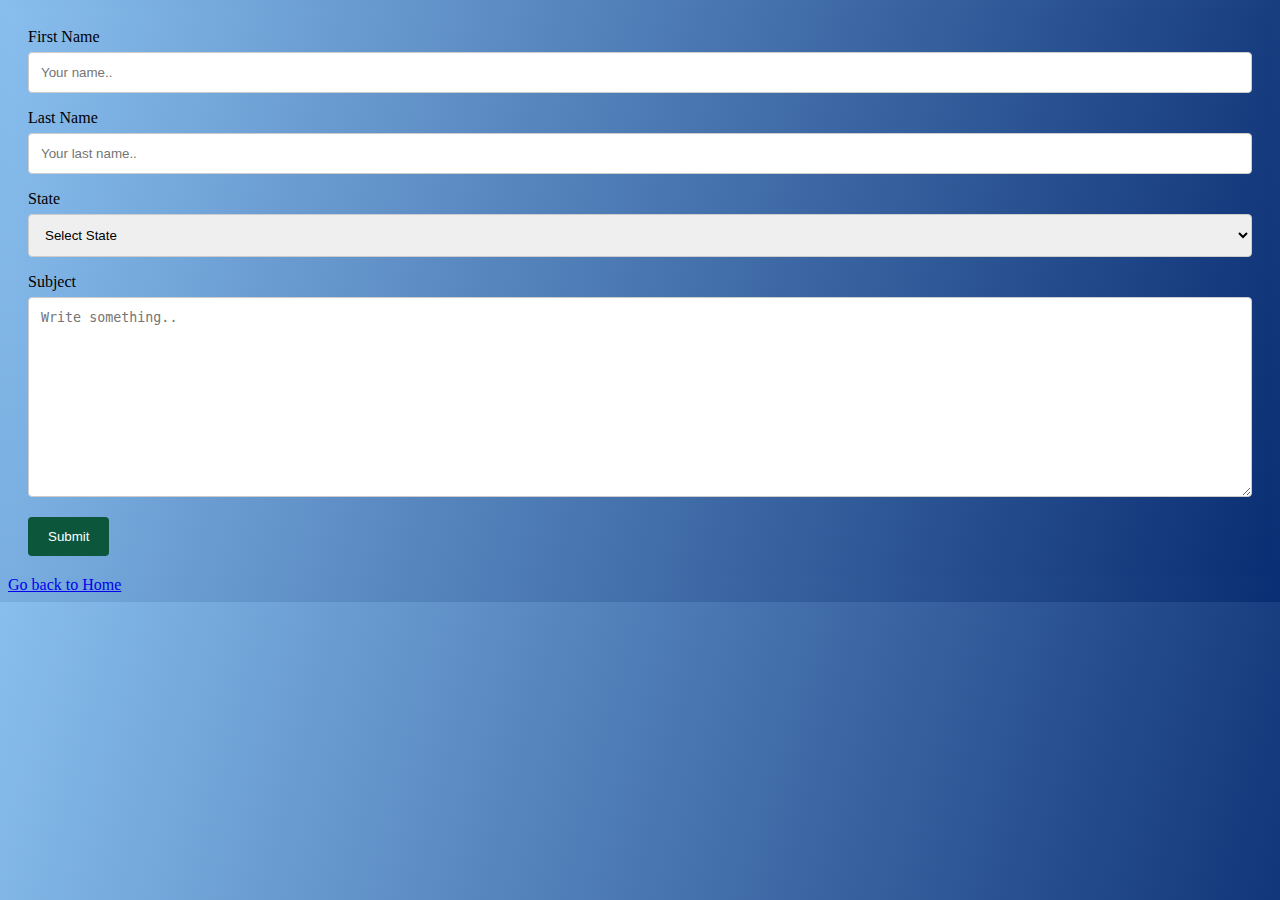
<file: contact.html>
<!DOCTYPE html>
<html lang="en">
<head>
    <meta charset="UTF-8">
    <meta http-equiv="X-UA-Compatible" content="IE=edge">
    <meta name="viewport" content="width=device-width, initial-scale=1.0">
    <title>Contact Us</title>
    <link rel="stylesheet" href="contact.css" />
</head>
<body>
    <div class="container">
        <form action="action_page.php">
      
          <label for="fname">First Name</label>
          <input type="text" id="fname" name="Firstname" placeholder="Your name..">
      
          <label for="lname">Last Name</label>
          <input type="text" id="lname" name="lastname" placeholder="Your last name..">
      
          <label for="state">State</label>
          <select id="state" name="state">
            <option value="null">Select State</option>
            <option value="Andhra Pradesh">Andhra Pradesh</option>
            <option value="Andaman and Nicobar Islands">Andaman and Nicobar Islands</option>
            <option value="Arunachal Pradesh">Arunachal Pradesh</option>
            <option value="Assam">Assam</option>
            <option value="Bihar">Bihar</option>
            <option value="Chandigarh">Chandigarh</option>
            <option value="Chhattisgarh">Chhattisgarh</option>
            <option value="Dadar and Nagar Haveli">Dadar and Nagar Haveli</option>
            <option value="Daman and Diu">Daman and Diu</option>
            <option value="Delhi">Delhi</option>
            <option value="Lakshadweep">Lakshadweep</option>
            <option value="Puducherry">Puducherry</option>
            <option value="Goa">Goa</option>
            <option value="Gujarat">Gujarat</option>
            <option value="Haryana">Haryana</option>
            <option value="Himachal Pradesh">Himachal Pradesh</option>
            <option value="Jammu and Kashmir">Jammu and Kashmir</option>
            <option value="Jharkhand">Jharkhand</option>
            <option value="Karnataka">Karnataka</option>
            <option value="Kerala">Kerala</option>
            <option value="Madhya Pradesh">Madhya Pradesh</option>
            <option value="Maharashtra">Maharashtra</option>
            <option value="Manipur">Manipur</option>
            <option value="Meghalaya">Meghalaya</option>
            <option value="Mizoram">Mizoram</option>
            <option value="Nagaland">Nagaland</option>
            <option value="Odisha">Odisha</option>
            <option value="Punjab">Punjab</option>
            <option value="Rajasthan">Rajasthan</option>
            <option value="Sikkim">Sikkim</option>
            <option value="Tamil Nadu">Tamil Nadu</option>
            <option value="Telangana">Telangana</option>
            <option value="Tripura">Tripura</option>
            <option value="Uttar Pradesh">Uttar Pradesh</option>
            <option value="Uttarakhand">Uttarakhand</option>
            <option value="West Bengal">West Bengal</option>
          </select>
      
          <label for="subject">Subject</label>
          <textarea id="subject" name="subject" placeholder="Write something.." style="height:200px"></textarea>
      
          <input type="submit" value="Submit">
      
        </form>
      </div>
      <a href="index.html">Go back to Home</a>
</body>
</html>
</file>
<file: contact.css>
body{
    background: linear-gradient(
        105deg,
        #88beee ,
        #0a2e73
    );
  }
  input[type=text], select, textarea {
      width: 100%; 
      padding: 12px; 
      border: 1px solid #ccc; 
      border-radius: 4px; 
      box-sizing: border-box;
      margin-top: 6px; 
      margin-bottom: 16px; 
      resize: vertical 
    }
    
    
    input[type=submit] {
      background-color: #0c563b;
      color:white;
      padding: 12px 20px;
      border: none;
      border-radius: 4px;
      cursor:pointer;
    }
    
    input[type=submit]:hover {
      background-color: #45a049;
    }
    
    
    .container {
      border-radius: 5px;
      /* background-color: #f2f2f2; */
      background: linear-gradient(
        105deg,
        #88beee ,
        #0a2e73
    );
      padding: 20px;
    }
</file>
